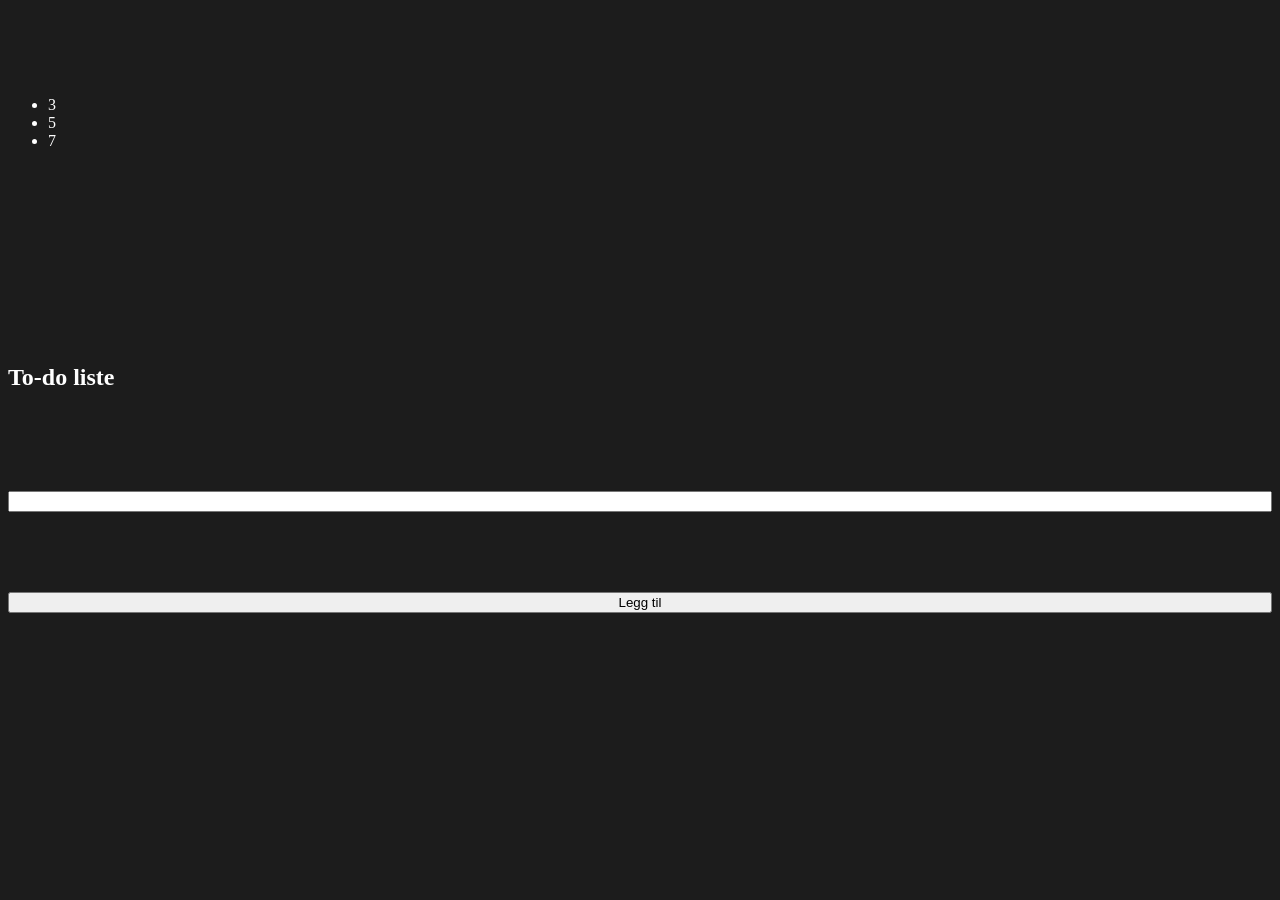
<file: Index.html>
<!DOCTYPE html>
<html lang="en">
    <head>
        <meta charset="UTF-8">
        <meta name="viewport" content="width=device-width, initial-scale=1.0">
        <title>Homework</title>
        <link rel="stylesheet" href="styles.css">
    </head>
    <body>
        <ul id=resultat></ul>
        <br>
        <h2>To-do liste</h2>
        <input id="input">
        <button onclick="leggTil()">Legg til</button>
        <ul id="liste"></ul>
        
        <script src="script.js"></script>
    </body>
</html>
</file>
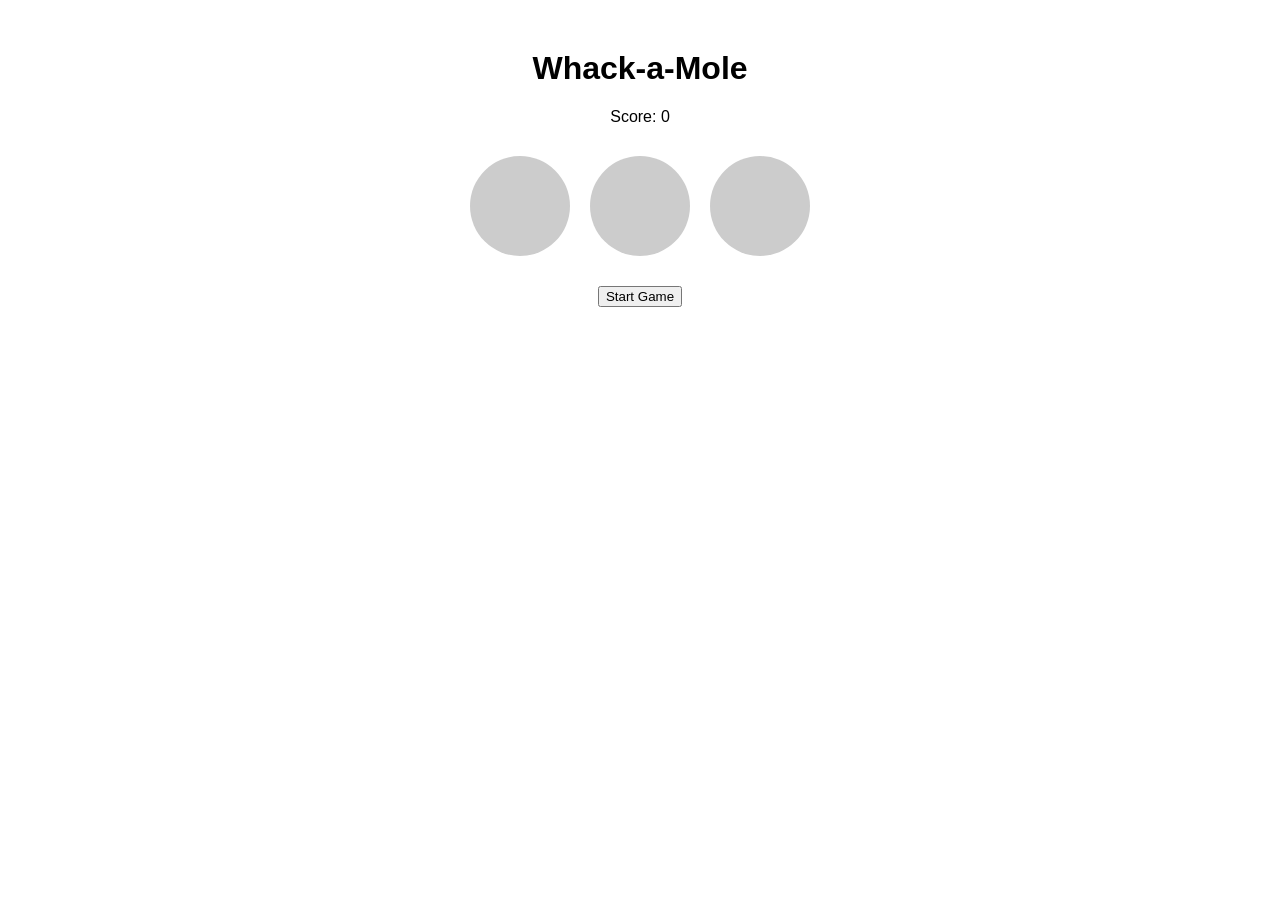
<file: Assignment 3 game fix/jsdebuggingtask.html>
<!DOCTYPE html>
<html>
<head>
  <meta charset="utf-8" /> 
  <title>Whack-a-Mole</title>
  <link rel="stylesheet" href="style.css">
</head>
<body>

  <h1>Whack-a-Mole</h1>
  <p>Score: <span id="score">0</span></p>

  <div class="container">
    <div class="hole">
      <div class="mole" id="mole1"></div>
    </div>
    <div class="hole">
      <div class="mole" id="mole2"></div>
    </div>
    <div class="hole">
      <div class="mole" id="mole3"></div>
    </div>
  </div>

  <button id="startBtn" onclick="startGame">Start Game</button>

  <script src="script.js">
  </script>

</body>
</html>
</file>
<file: styles.css>
body{
    background-color: rgb(28, 28, 28);
    color: white;
    display: flex;
    gap: 5rem;
    margin-top: 5rem;
    display: flex;
    flex-direction: column;
}

section{
    margin: 0 auto;
    display: flex;
    flex-direction: column;
}
</file>
<file: Assignment 3 game fix/style.css>
body {
      font-family: Arial, sans-serif;
      text-align: center;
      margin-top: 50px;
    }

    .container {
      display: flex;
      justify-content: center;
      margin: 20px;
    } 

    .hole {
      width: 100px;
      height: 100px;
      background-color: #ccc;
      margin: 10px;
      border-radius: 50%;
      position: relative;
      cursor: pointer;
    }

    .mole {
      width: 80px;
      height: 80px;
      background-color: #333;
      border-radius: 50%;
      position: absolute;
      top: 10px;
      left: 10px;
      display: none;
    }
</file>
